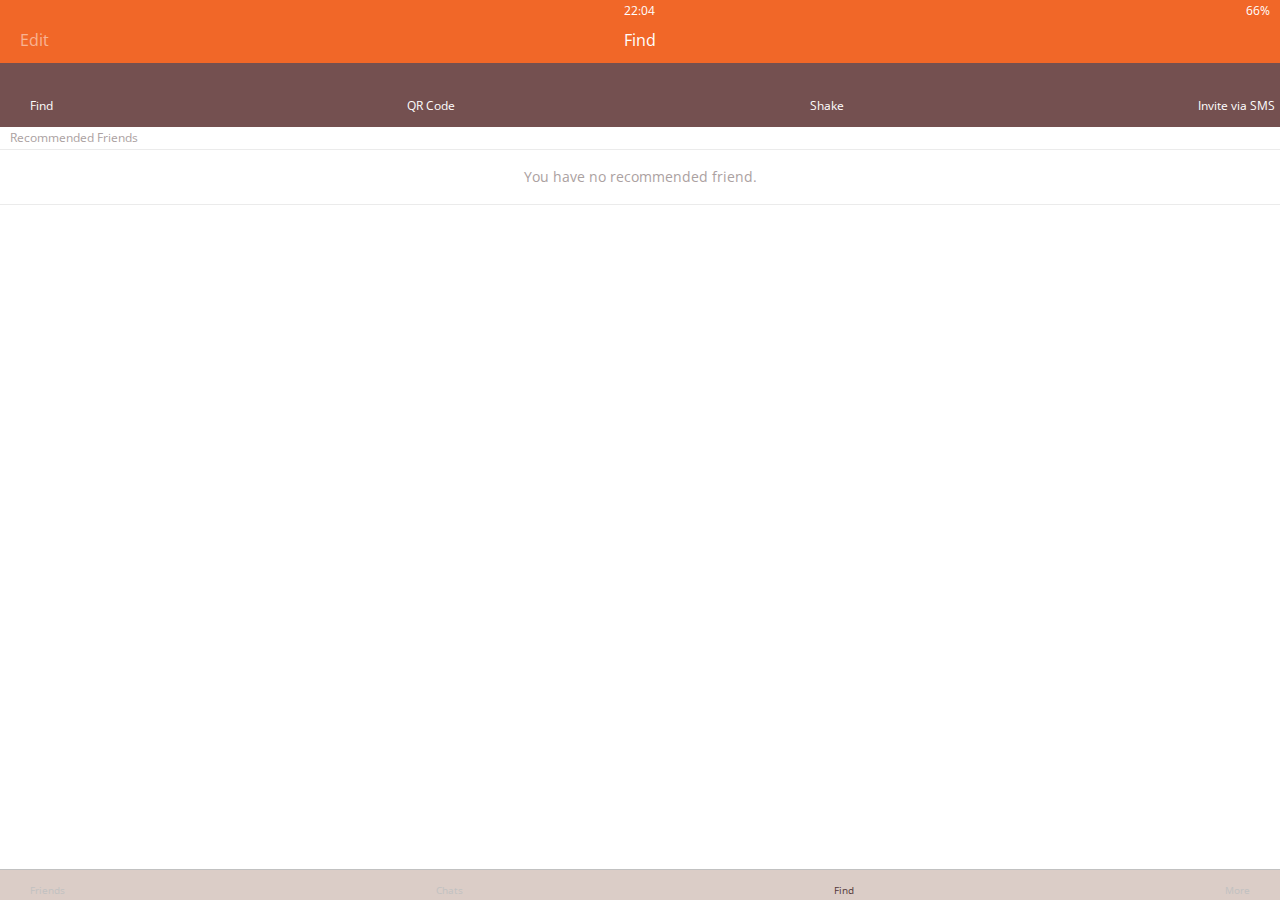
<file: find.html>
<!DOCTYPE html>
<html lang="en" dir="ltr">
  <head>
    <meta charset="utf-8">
  <link rel="stylesheet" href="https://use.fontawesome.com/releases/v5.2.0/css/all.css" integrity="sha384-hWVjflwFxL6sNzntih27bfxkr27PmbbK/iSvJ+a4+0owXq79v+lsFkW54bOGbiDQ" crossorigin="anonymous">
    <title>Find</title>
    <link rel="stylesheet" href="css/style.css">

  </head>
  <body>
    <header class="top-header">
      <div class="header__top">
        <div class="header__column">
        <i class="fas fa-plane"></i>
        <i class="fas fa-wifi"></i>
        </div>
        <div class="header__column">
          <span class="header__time">22:04</span>
        </div>
        <div class="header__column">
          <i class="far fa-moon"></i>
          <i class="fab fa-bluetooth-b"></i>
          <span class="header__battery">66% <i class="fas fa-battery-half"></i>
          </span>
        </div>
      </div>
      <div class="header__bottom">
        <div class="header__column">
          <span class="header__text">Edit</span>
        </div>
        <div class="header__column">
          <span class="header__text">Find
        </span>
        </div>
        <div class="header__column">
        </div>
      </div>
    </header>
    <main class="find">
      <section class="find__options">
        <div class="find__option">
          <i class="fas fa-address-book fa-lg"></i>
          <span class="find__option-title">Find</span>
        </div>
        <div class="find__option">
          <i class="fas fa-qrcode fa-lg"></i>
          <span class="find__option-title">QR Code</span>
        </div>
        <div class="find__option">
          <i class="fas fa-mobile-alt fa-lg"></i>
          <span class="find__option-title">Shake</span>
        </div>
        <div class="find__option">
          <i class="far fa-envelope fa-lg"></i>
          <span class="find__option-title">Invite via SMS</span>
        </div>
      </section>
      <section class="find__recommended">
        <header>
          <h6 class="find__title">Recommended Friends</h6>
        </header>
        <div class="recommended__none">
          <span class="recommended__text">You have no recommended friend.</span>
        </div>
      </section>
    </main>

    <nav class="tab-bar">
      <a href="index.html" class="tab-bar__tab">
      <i class="fas fa-user"></i>
      <span class="tab-bar__title">Friends</span>
      </a>
      <a href="chats.html" class="tab-bar__tab">
      <i class="fas fa-comments"></i>
      <span class="tab-bar__title">Chats</span>
      </a>
      <a href="find.html" class="tab-bar__tab  tab-bar__tab--selected">
      <i class="fas fa-search"></i>
      <span class="tab-bar__title">Find</span>
      </a>
      <a href="more.html" class="tab-bar__tab">
      <i class="fas fa-ellipsis-h"></i>
      <span class="tab-bar__title">More</span>
      </a>
    </nav>
  </body>
</html>
</file>
<file: css/style.css>
@import url("https://fonts.googleapis.com/css?family=Open+Sans:400,600");
@import "reset.css";
@import "globals.css";
@import "header.css";
@import "navigation.css";
@import "search-bar.css";
@import "friends.css";
@import "chats.css";
@import "find.css";
@import "more.css";
@import "profile.css";
@import "chat.css";
</file>
